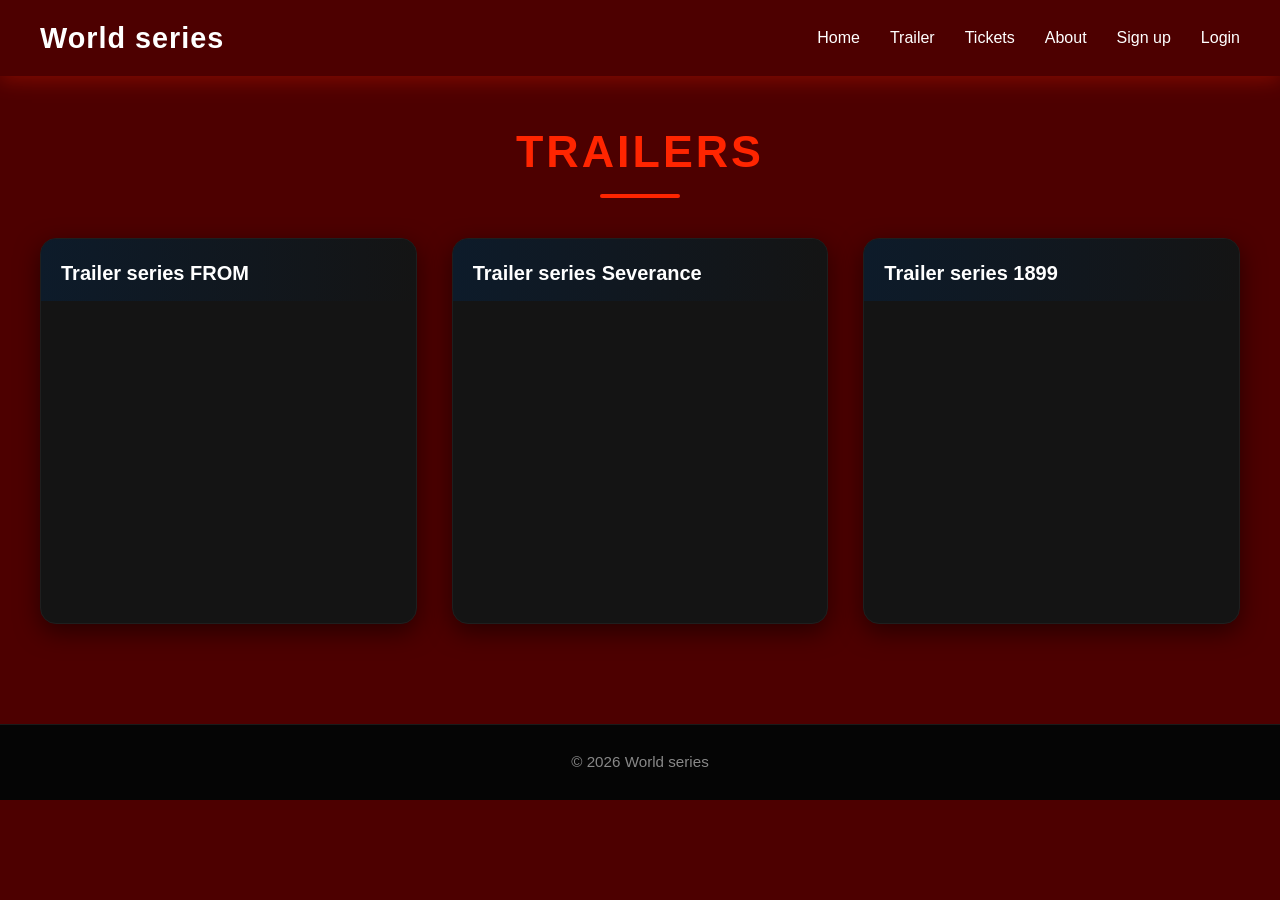
<file: Trailer.html>
<!DOCTYPE html>
<html lang="en">
<head>
    <meta charset="UTF-8">
    <meta name="viewport" content="width=device-width, initial-scale=1.0">
    <title>Trailer - World series</title>
    <link rel="stylesheet" href="style(Trailer).css">
</head>

<body>
    <header>
        <nav>
            <h1>World series</h1>
            <ul>
                <li><a href="Web.html">Home</a></li>
                <li><a href="Trailer.html">Trailer</a></li>
                <li><a href="Tickets.html">Tickets</a></li>
                <li><a href="about.html">About</a></li>
                <li><a href="register.html">Sign up</a></li>
                <li><a href="Login.html">Login</a></li>
            </ul>
        </nav>
    </header>

    <main>
        <section>
            <h2>Trailers</h2>
        </section>

        <section>
            <article>
                <h3>Trailer series FROM</h3>
                <iframe 
                   width="100%" 
                   height="315"
                   src="https://www.youtube.com/embed/pDHqAj4eJcM" 
                   title="YouTube video player" 
                   frameborder="0" 
                   allow="accelerometer; autoplay; clipboard-write; encrypted-media; gyroscope; picture-in-picture; web-share" 
                   allowfullscreen>
                </iframe>
            </article>

            <article>
                <h3>Trailer series Severance</h3>
                <iframe 
                   width="100%" 
                   height="315"
                   src="https://www.youtube.com/embed/xEQP4VVuyrY" 
                   title="YouTube video player" 
                   frameborder="0" 
                   allow="accelerometer; autoplay; clipboard-write; encrypted-media; gyroscope; picture-in-picture; web-share" 
                   allowfullscreen>
                </iframe>
            </article>

            <article>
                <h3>Trailer series 1899</h3>
                <iframe 
                   width="100%" 
                   height="315"
                   src="https://www.youtube.com/embed/ulOOON_KYHs" 
                   title="YouTube video player" 
                   frameborder="0" 
                   allow="accelerometer; autoplay; clipboard-write; encrypted-media; gyroscope; picture-in-picture; web-share" 
                   allowfullscreen>
                </iframe>
            </article>
        </section>
    </main>

    <footer>
        <p>© 2026 World series</p>
    </footer>
</body>
</html>
</file>
<file: style(Trailer).css>
/* ========== Trailer Page Styles ========== */

/* إعدادات عامة */
body {
  margin: 0;
  padding: 0;
  font-family: "Oswald", sans-serif;
  background-color:  #4d0000;
  color: #ffffff;
  line-height: 1.6;
}

/* الهيدر */
header {
  background: linear-gradient(#0a0000);
  padding: 15px 40px;
  box-shadow: 0 4px 20px rgba(255, 37, 0, 0.3);
  position: sticky;
  top: 0;
  z-index: 100;
}

nav {
  display: flex;
  justify-content: space-between;
  align-items: center;
  max-width: 1400px;
  margin: 0 auto;
}

nav h1 {
  margin: 0;
  font-size: 1.8rem;
  font-weight: 700;
  color: #ffffff;
  letter-spacing: 1px;
}

nav ul {
  display: flex;
  list-style: none;
  margin: 0;
  padding: 0;
  gap: 30px;
}

nav ul li a {
  color: #ffffff;
  text-decoration: none;
  font-weight: 500;
  font-size: 1rem;
  transition: color 0.3s ease, transform 0.2s ease;
}

nav ul li a:hover {
  color: #a0d0ff;
  transform: translateY(-2px);
}

/* القسم الرئيسي */
main {
  max-width: 1200px;
  margin: 0 auto;
  padding: 40px 20px;
}

/* عنوان الصفحة */
main > section:first-child {
  text-align: center;
  margin-bottom: 50px;
}

main > section:first-child h2 {
  font-size: 2.8rem;
  font-weight: 800;
  color:#ff2500;
  text-transform: uppercase;
  letter-spacing: 3px;
  margin: 0;
  position: relative;
  display: inline-block;
}

main > section:first-child h2::after {
  content: '';
  position: absolute;
  bottom: -10px;
  left: 50%;
  transform: translateX(-50%);
  width: 80px;
  height: 4px;
  background:#ff2500;
  border-radius: 2px;
}

/* شبكة التريلرات */
main > section:nth-child(2) {
  display: grid;
  grid-template-columns: repeat(auto-fit, minmax(340px, 1fr));
  gap: 35px;
}

/* كروت التريلر */
article {
  background: #141414;
  border-radius: 16px;
  overflow: hidden;
  box-shadow: 0 8px 25px rgba(0, 0, 0, 0.5);
  transition: transform 0.3s ease, box-shadow 0.3s ease;
  border: 1px solid #1f1f1f;
}

article:hover {
  transform: translateY(-8px);
  box-shadow: 0 15px 35px rgba(1, 113, 249, 0.25);
  border-color: #0171f9;
}

article h3 {
  margin: 0;
  padding: 18px 20px 12px;
  font-size: 1.25rem;
  font-weight: 600;
  color: #ffffff;
  background: linear-gradient(90deg, #0d1b2a, #141414);
}

/* الفيديو */
article video {
  width: 100%;
  height: auto;
  display: block;
  background: #000;
  border-top: 1px solid #222;
}

/* الفوتر */
footer {
  background: #050505;
  text-align: center;
  padding: 25px;
  margin-top: 60px;
  border-top: 1px solid #1a1a1a;
}

footer p {
  margin: 0;
  color: #888;
  font-size: 0.95rem;
}

/* تجاوب مع الشاشات الصغيرة */
@media (max-width: 768px) {
  header {
    padding: 12px 20px;
  }

  nav {
    flex-direction: column;
    gap: 15px;
  }

  nav ul {
    gap: 18px;
    flex-wrap: wrap;
    justify-content: center;
  }

  main > section:first-child h2 {
    font-size: 2rem;
  }

  main > section:nth-child(2) {
    grid-template-columns: 1fr;
    gap: 25px;
  }
}
</file>
